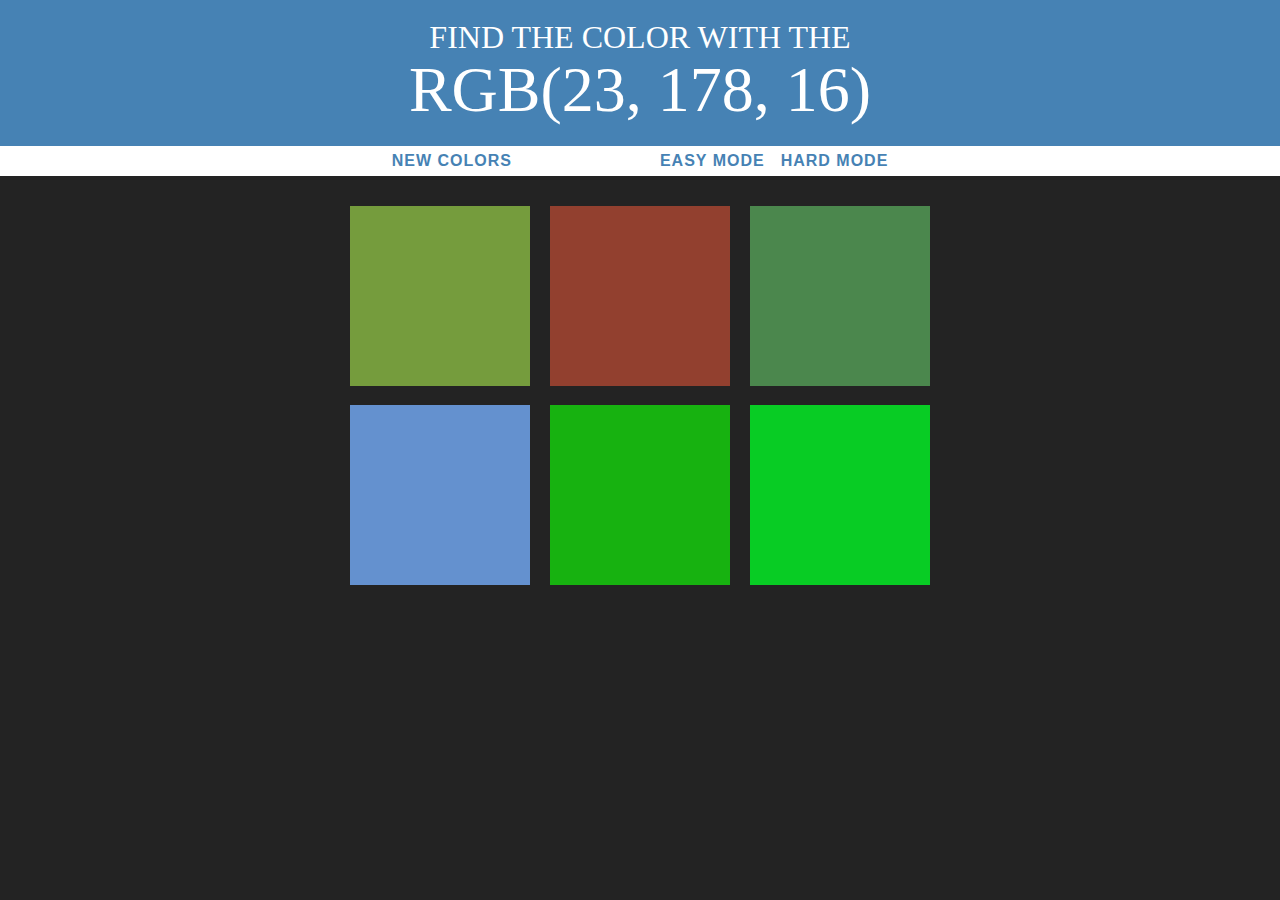
<file: index.html>
<!DOCTYPE html>
<html lang="en">
<head>
    <link rel="stylesheet" href="color.css">
    <meta charset="UTF-8">
    <meta name="viewport" content="width=device-width, initial-scale=1.0">
    <title>Color game</title>
</head>
<body>

    <h1> Find the Color with the<br> <span id="win"></span></h1>
  
    <div id="stripe"> 
        <button id="repeat">New Colors</button>
        <span id="message"></span>
        <button class="mode">Easy Mode</button>
        <button class="mode">Hard Mode</button>
        
    </div> 

    <div id="container"> 
    
    
    <div class="square"></div>
    <div class="square"></div>
    <div class="square"></div>
    <div class="square"></div>
    <div class="square"></div>
    <div class="square"></div>
</div>  
<script src="game1.js"></script>
</body>
</html>
</file>
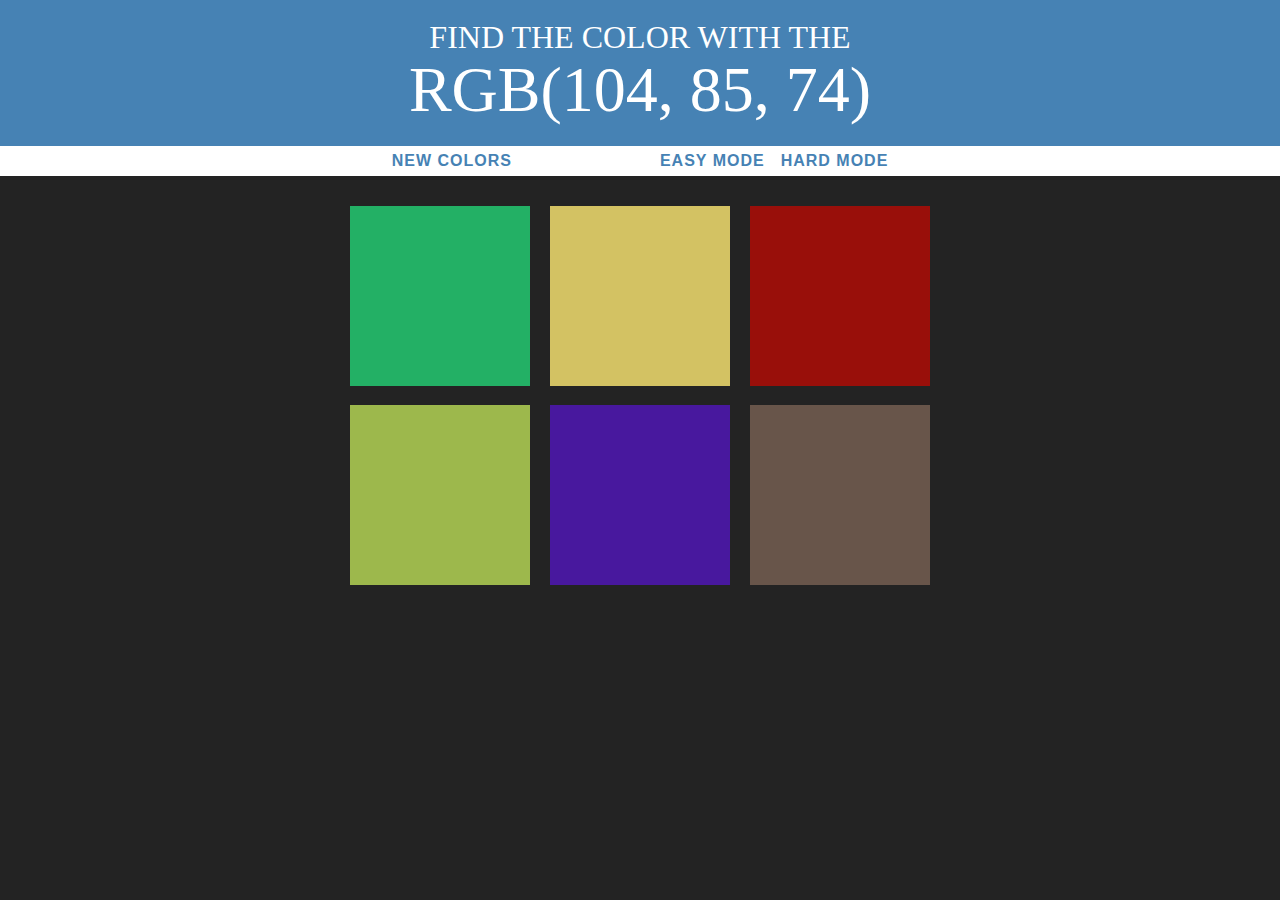
<file: color.html>
<!DOCTYPE html>
<html lang="en">
<head>
    <link rel="stylesheet" href="color.css">
    <meta charset="UTF-8">
    <meta name="viewport" content="width=device-width, initial-scale=1.0">
    <title>Color game</title>
</head>
<body>

    <h1> Find the Color with the<br> <span id="win"></span></h1>
  
    <div id="stripe"> 
        <button id="repeat">New Colors</button>
        <span id="message"></span>
        <button class="mode">Easy Mode</button>
        <button class="mode">Hard Mode</button>
        
    </div> 

    <div id="container"> 
    
    
    <div class="square"></div>
    <div class="square"></div>
    <div class="square"></div>
    <div class="square"></div>
    <div class="square"></div>
    <div class="square"></div>
</div>  
<script src="game1.js"></script>
</body>
</html>
</file>
<file: color.css>
.square {
    width: 30%;
    background-color: purple;
    padding-bottom: 30%;
    float: left;
    margin: 1.66%;
    cursor: pointer;
    transition: background 0.5s;
    --webkit-transition: background 0.5s;
    --moz-transition: background 0.5s;
}
#container {
    margin: 20px auto;
    max-width: 600px;
}
body {
    background-color: #232323;
    margin: 0;
    font-family: "Montserrat", "Avenir";
}
h1 {
    line-height: 1.1;
    color:white;
    text-align: center;
    background-color: steelblue;
    margin: 0;
    font-weight: normal;
    text-transform: uppercase;
    padding:20px 0;
}
button {
    border: none;
    background: none;
    outline: none;
    text-transform: uppercase;
    height: 100%;
    font-weight: 700;
    color: steelblue;
    letter-spacing: 1px;
    font-size: inherit;
    transition: all 0.3s;
    --webkit-transition: all 0.3s;
    --moz-transition: all 0.3s;
    
}
button:hover {
    color:white;
    background-color: steelblue;
    cursor: pointer;
}
#message {
    display:inline-block;
    width: 10%;
    font-weight: 400;
    font-size: 120%;
    letter-spacing: 1px;
    font-family: Arial, Helvetica, sans-serif ;
    
}

 #win {
    font-size: 200%;
 }
 
 #stripe {
    background-color: white;
    height: 30px;
    text-align: center;
 }
 .selected {
     background-color: steelblue;
     color: white;
 }
</file>
